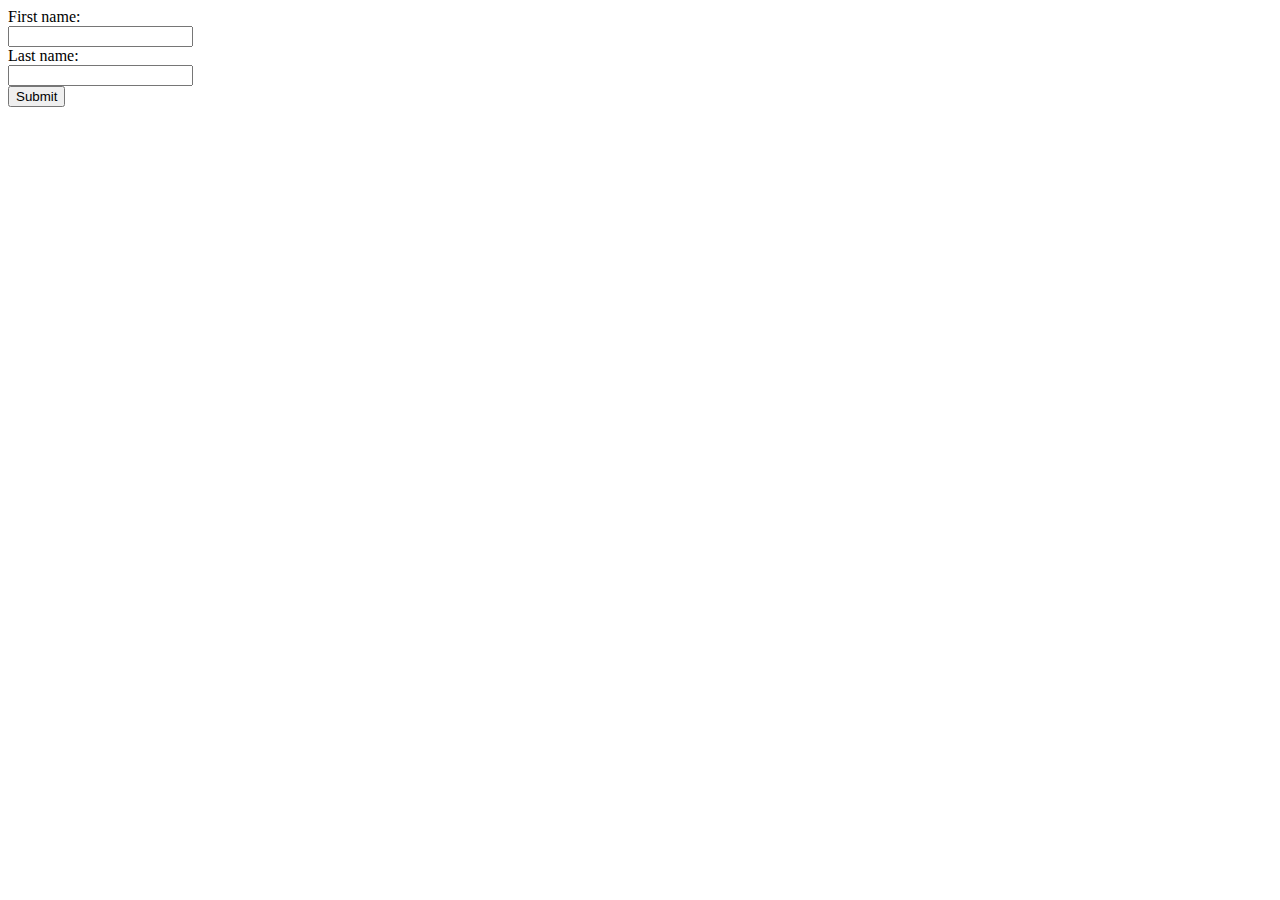
<file: public/index.html>
<!DOCTYPE html>
<html>
<body>

<form>
    First name:<br>
    <input type="text" name="firstname">
    <br>
    Last name:<br>
    <input type="password" name="lastname">
    <br>
    <input type="submit">
</form>



</body>
</html>
</file>
